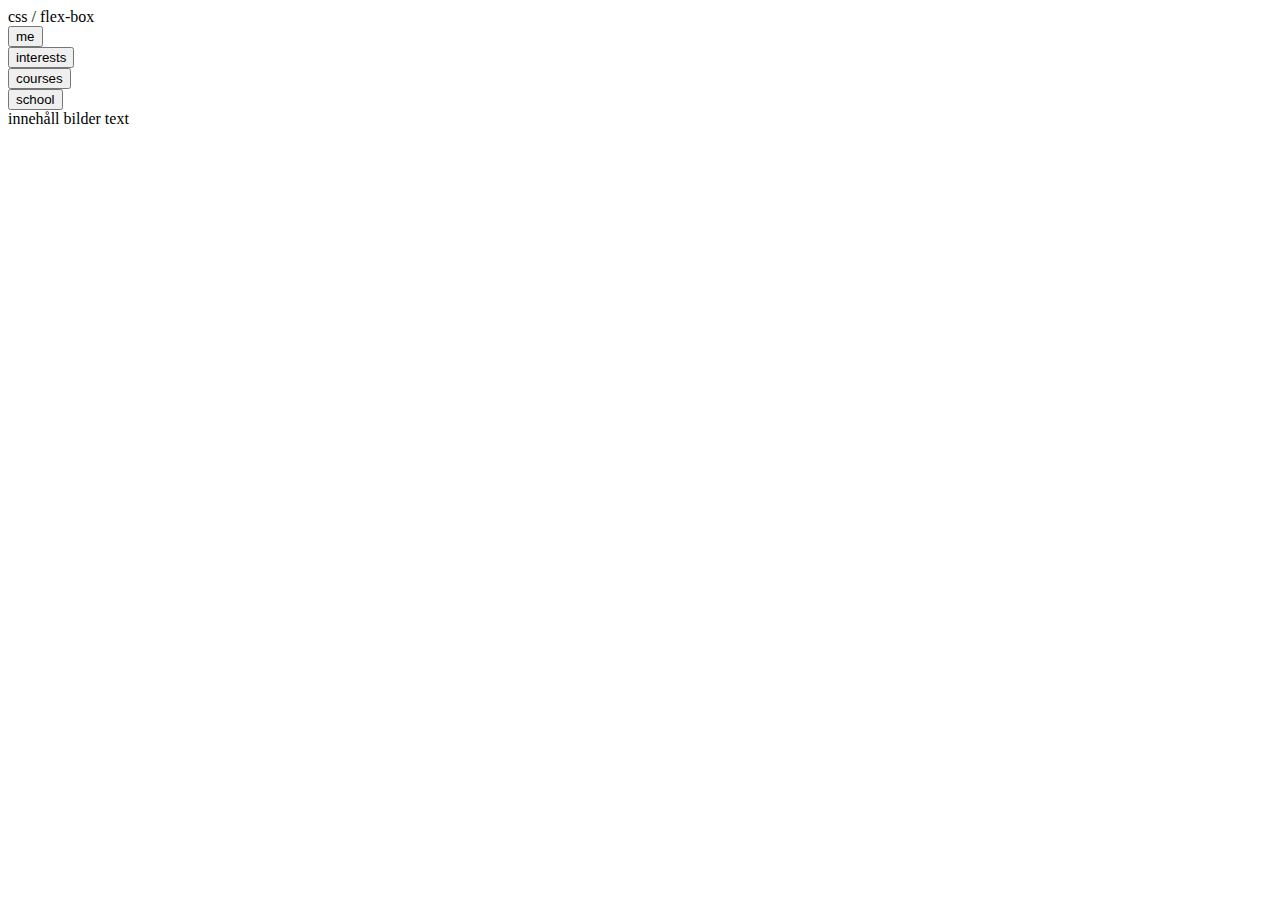
<file: Webbutveckling1/cv.html>
<!DOCTYPE html>
<html lang="en">
<head>
    <link rel="html" href="me.html">
    <link rel="html" href="courses.html">
    <link rel="html" href="interests.html">
    <link rel="html" href="school.html">
css / flex-box
</head>
<body>
<form action= "me.html">
    <input type="submit" value="me" />  
</form>
<form action= "interests.html">
    <input type="submit" value="interests" />  
</form>
<form action= "courses.html">
    <input type="submit" value="courses" />  
</form>
<form action= "school.html">
    <input type="submit" value="school" />  
</form>



    innehåll
bilder text


</body>
</html>
</file>
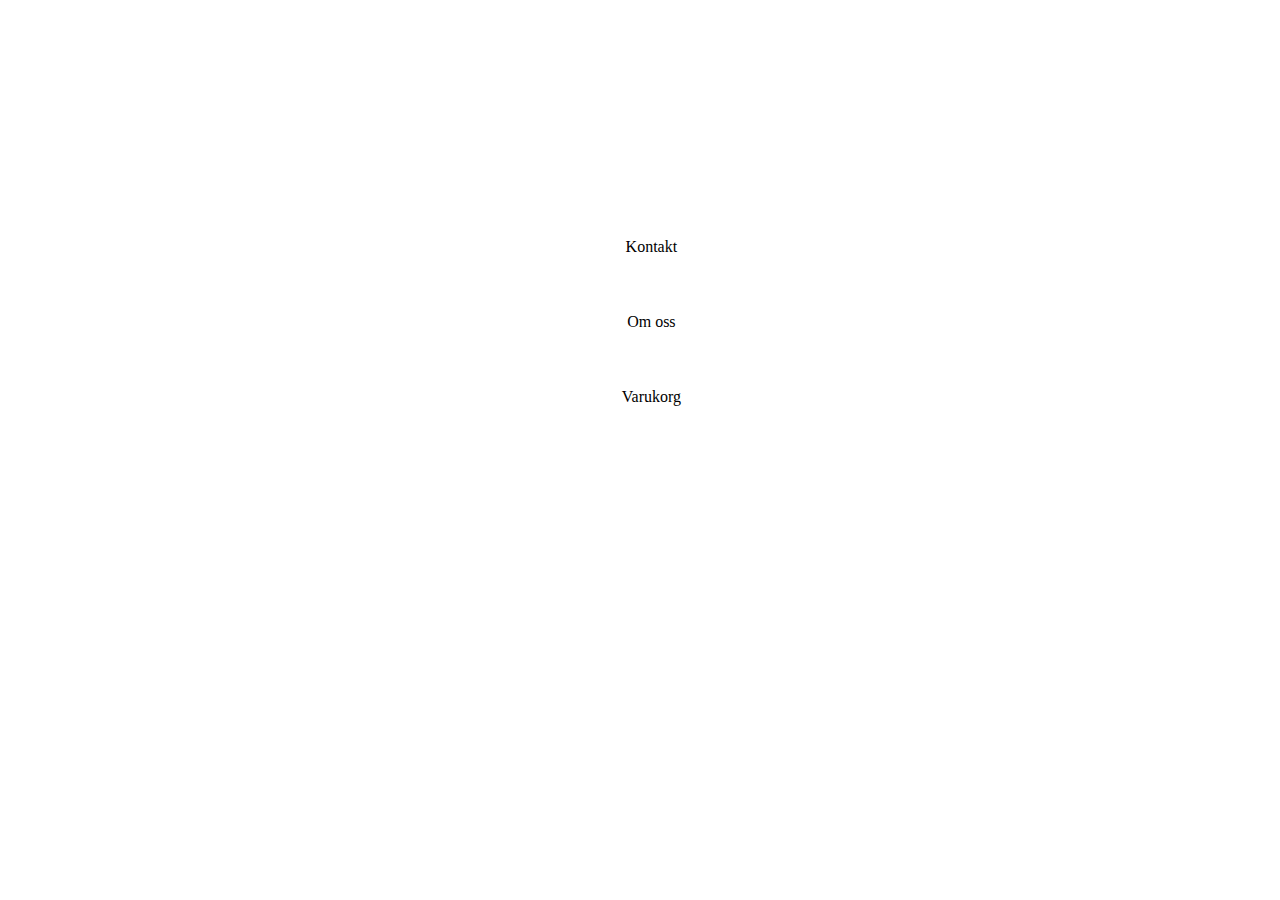
<file: Webbutveckling1/Produktsida/Startsida.html>
<!DOCTYPE html>
<html lang="en">
<head>
    <link rel="stylesheet" href="style.css">
    <meta charset="UTF-8">
    <meta name="viewport" content="width=device-width, initial-scale=1.0">
    <title>Document</title>
    
</head>
<body>
    <div class= "container">
        <div class= "container-2">
            <div class= "item"></div>
            
        </div>
        <div class= "item"><a href = "produkter"> </a> </div>
        <div class= "item">Kontakt</div>
        <div class= "item">Om oss</div>
        <div class= "item">Varukorg</div>
        </div>
        
</body>
</html>
</file>
<file: Webbutveckling1/Produktsida/style.css>
.container {
    display: flex;
  }
  
  .item {
    flex-grow: 1;
    height: 100px;
  }
  
  .item + .item {
    margin-left: 2%;
  }

.container-2 {
    text-align: center;
    
}
.container {
    align-items: center;
    flex-direction: column;
    display: flex;
    height: 400px;
    margin: 5%;

}
</file>
